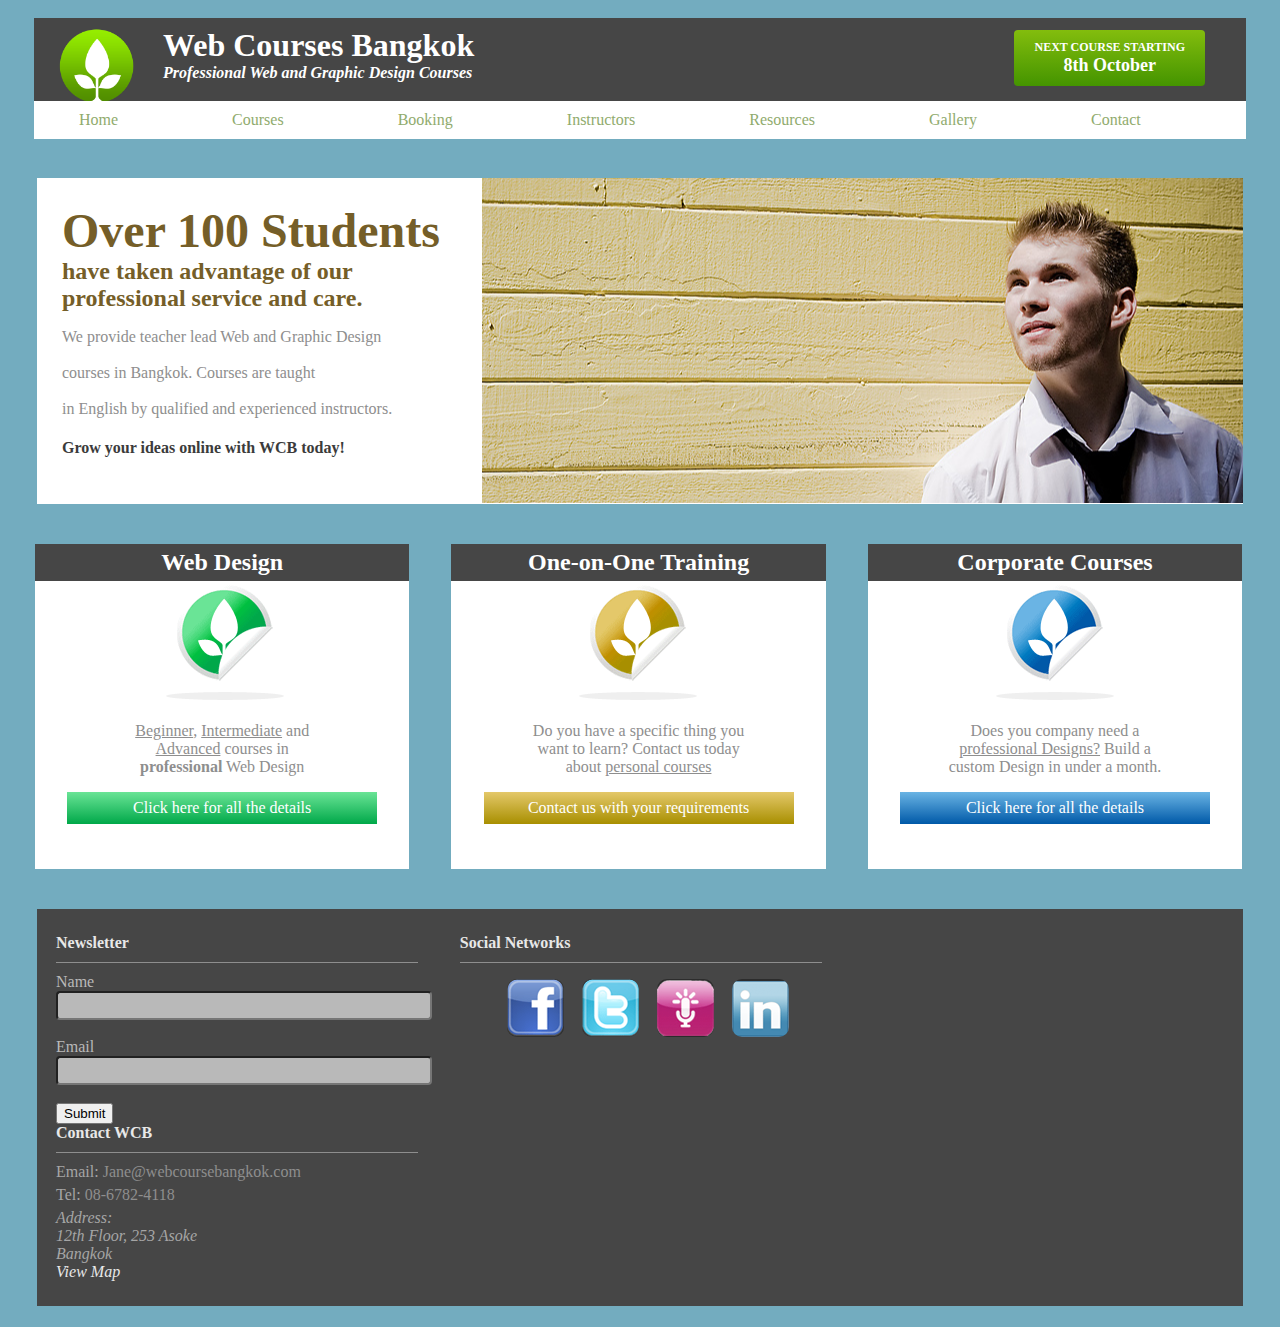
<file: beginner/index.html>
<!DOCTYPE html>
<html lang="en">
<head>
	<meta charset="utf-8">
	<meta name="author" content="Chris Brody @ Codify Academy">
	<title>Week 2 Beginner Website Replication</title>
	<!-- Fav Icon -->
	<link rel="shortcut icon" href="favicon.ico">
	<!-- Author Style Sheet -->
	<link rel="stylesheet" href="css/main.css">
</head>
<body>
	<header>
		<div id="logo">
			<img src="img/web-courses-logo.png">
		</div>
		<div id="tagLine">
			<h1>
				Web Courses Bangkok
				<br>
				<span>Professional Web and Graphic Design Courses</span>
			</h1>
		</div>
		<div id="cta">
			<h4>
				NEXT COURSE STARTING
				<br>
				<span>8th October</span>
			</h4>
		</div>
	</header>
	<nav>
		<ul>
			<li>
				<a href="">Home</a>
			</li>
			<li>
				<a href="">Courses</a>
			</li>
			<li>
				<a href="">Booking</a>
			</li>
			<li>
				<a href="">Instructors</a>
			</li>
			<li>
				<a href="">Resources</a>
			</li>
			<li>
				<a href="">Gallery</a>
			</li>
			<li>
				<a href="">Contact</a>
			</li>
		</ul>
	</nav>

	<section id="main">

		<header>
			<div id="content">
				<h1>Over 100 Students</h1>
				<h2>have taken advantage of our <br> professional service and care.</h2>
				<p>We provide teacher lead Web and Graphic Design <br><br> courses in Bangkok. Courses are taught <br><br> in English by qualified and experienced instructors.</p>
				<h4>Grow your ideas online with WCB today!</h4>
			</div>
			<div id="bg-img"></div>
		</header>
		<div>
			<div class="box">
				<h2>Web Design</h2>
				<img src="img/icon-web-design.gif"  alt="web design image">
				<p>
					<span>Beginner</span>, 
					<span>Intermediate</span>
					and <span>Advanced</span> courses in <strong>professional</strong> Web Design
				</p>
				<a href="" id="design">Click here for all the details</a>
			</div>
			<div class="box">
				<h2>One-on-One Training</h2>
				<img src="img/icon-one-on-one.gif" alt="one on one image">
				<p>
					Do you have a specific thing you want to learn? Contact us today about <span>personal courses</span>
				</p>
				
				<a href="" id="one-on-one">Contact us with your requirements</a>
			</div>
			<div class="box">
				<h2>Corporate Courses</h2>
				<img src="img/icon-corporate.gif" alt="corporate image">
				<p>
					Does you company need a <span>professional Designs?</span> Build a custom Design in under a month.
				</p>
				<a href="" id="corporate">Click here for all the details</a>
			</div>
		</div>

	</section>

	<footer>
		<div class="box">
			<h4>Newsletter</h4>
			<form>
				<label for="name">Name</label>
				<br>
				<input type="text" id="Name" name="name">
				<br><br>
				<label for="email">Email</label>
				<br>
				<input type="email" id="Email" name="email">
				<br><br>
				<button>Submit</button>
			</form>
		</div>
		<div class="box">
			<h4>Social Networks</h4>
			<ul>
				<li>
					<a href="http://facebook.com" target="_blank">
						<img src="img/icon-facebook.gif" alt="Facebook Social Media Link">
					</a>
				</li>
				<li>
					<a href="http://twitter.com" target="_blank">
						<img src="img/icon-twitter.gif" alt="Twitter Social Media Link">
					</a>
				</li>
				<li>
					<a href="">
						<img src="img/icon-audioboo.gif" alt="Audio Boo Social Media Link">
					</a>
				</li>
				<li>
					<a href="http://linkedin.com" target="_blank">
						<img src="img/icon-linkedin.gif" alt="Linked-In Social Media Link">
					</a>
				</li>
			</ul>
		</div>
		<div class="box">
			<h4>Contact WCB</h4>
			<p>Email: <a href="mailto:Jane@webcoursebangkok.com">Jane@webcoursebangkok.com</a></p>
			<p>Tel: <a href="tel:08-6782-4118">08-6782-4118</a></p>
			<address>
				Address:<br>
				12th Floor, 253 Asoke<br>
				Bangkok<br>
				<a href="https://www.google.com/maps/place/BTS+%E0%B9%80%E0%B8%9E%E0%B8%A5%E0%B8%B4%E0%B8%99%E0%B8%88%E0%B8%B4%E0%B8%95/@13.7430535,100.5488491,13z/data=!4m2!3m1!1s0x30e29edcfb15ae2b:0xb3f399fbdb9ddf6c">View Map</a>
			</address>
		</div>
	</footer>
</body>
</html>
</file>
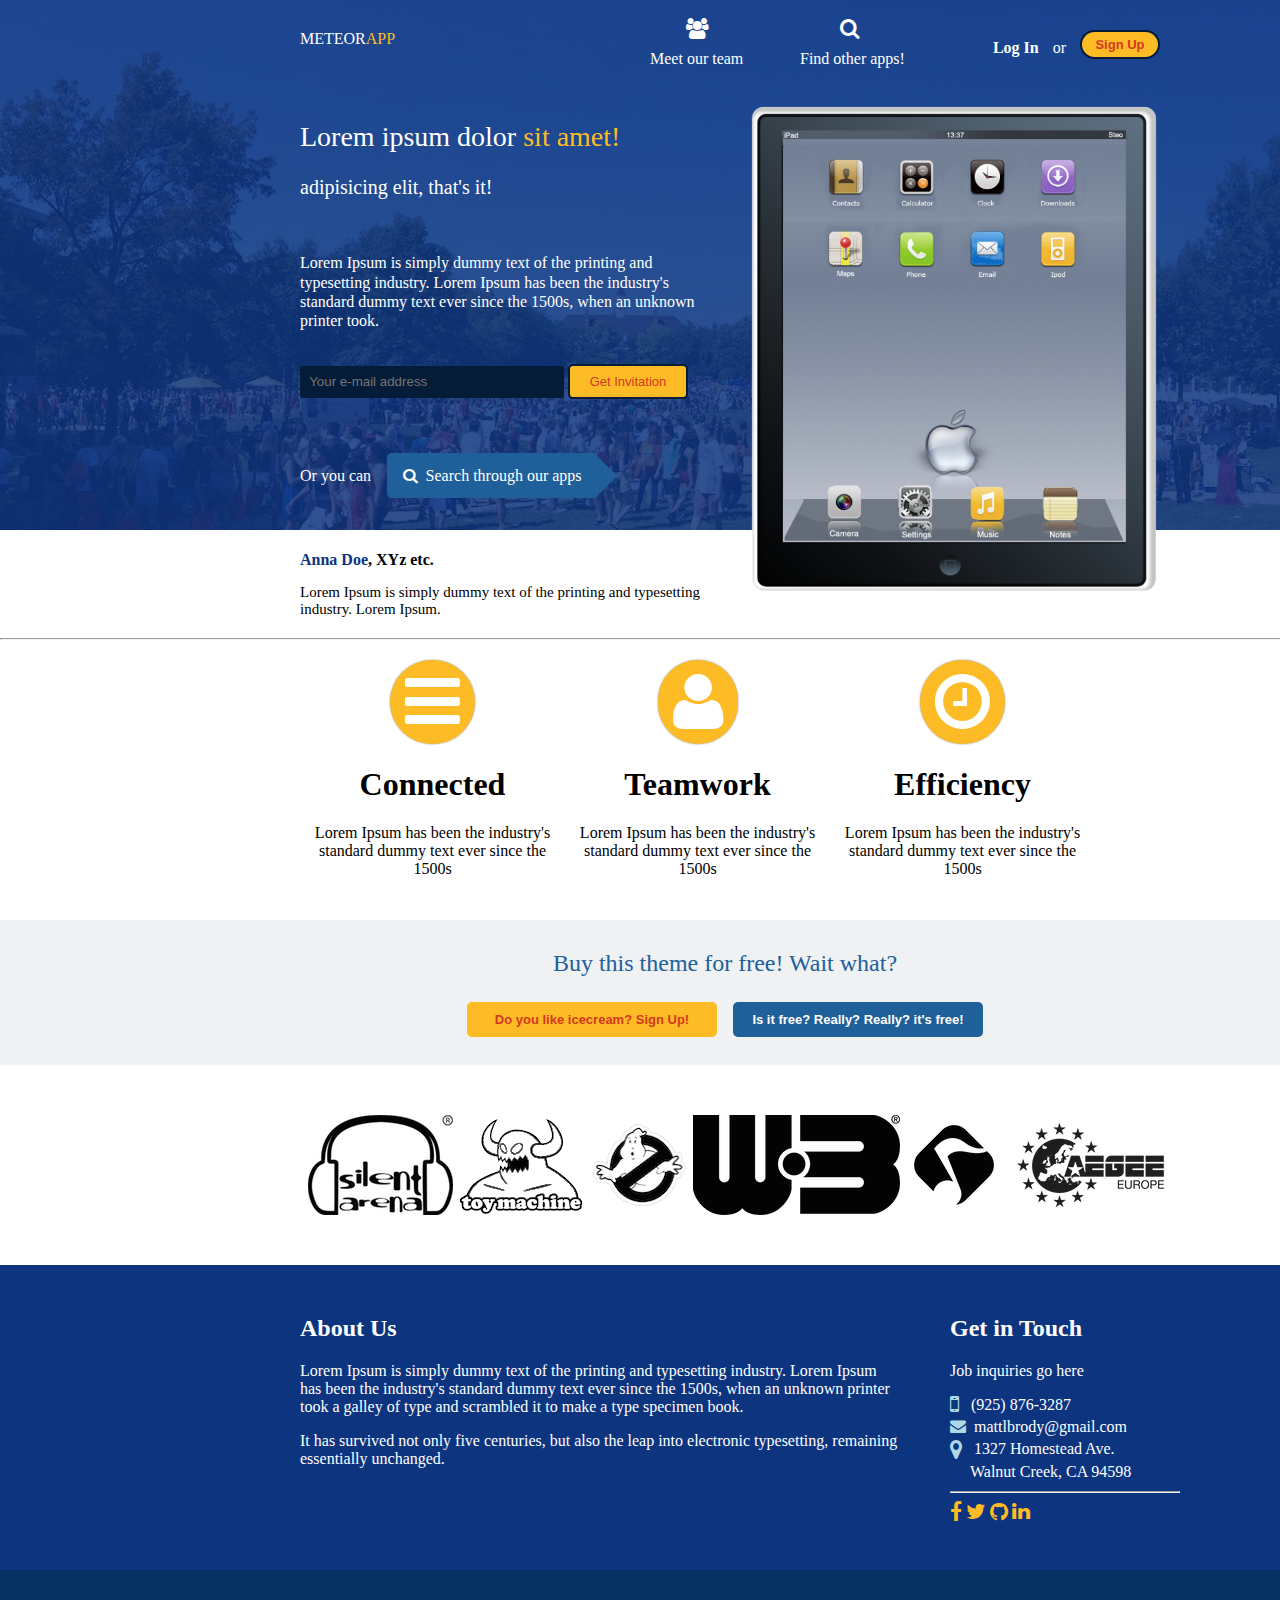
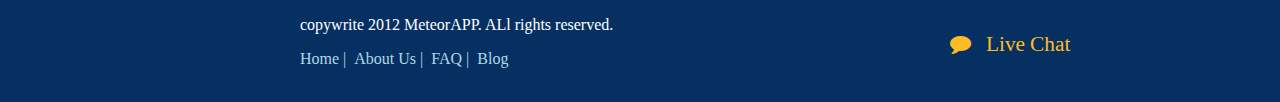
<file: intermediate/index.html>
<!DOCTYPE html>
<html lang="en">
<head>
	<meta name="description" content="my psd theme">
	<meta name="author" content="Matt Brody">

	<!--favicon-->
	<link rel="shortcut icon" href="favicon.ico">

	<!--font awesome link-->
	<link href="css/font-awesome.min.css" rel="stylesheet">

	<!--custom css-->
	<link href="css/style.css" rel="stylesheet">

	<!--google fonts-->
	<link href='http://fonts.googleapis.com/css?family=Quicksand:300,400,700' rel='stylesheet' type='text/css'>

	<title>Metro App Website</title>
</head>

<body>
	<div class="backimg">
		<div class="top-section">
			<div class="header">
				<span class="brand">METEOR<span class="yellow">APP</span></span>
				<a class="nav-icon usersicon" href="#"><i class="fa fa-users fa-lg"></i></a>
				<a class="menu1" href="#">Meet our team</a>
				<a class="nav-icon searchicon" href="#"><i class="fa fa-search fa-lg"></i></a>
				<a class="menu2" href="#">Find other apps!</a>
				<span class="register">
				<a class="login" href="#">Log In   </a><span>or</span>
				<button class="signup-button" href="#">Sign Up</button>
				</span>
			</div>
			<div class="cta">
				<h2> Lorem ipsum dolor <span class="yellow">sit amet!</span></h2>
				<h3> adipisicing elit, that's it!</h3><br />
				<p>Lorem Ipsum is simply dummy text of the printing and typesetting industry. Lorem Ipsum has been the industry's standard dummy text ever since the 1500s, when an unknown printer took.</p><br />
				<input type="email" name="email" placeholder="  Your e-mail address">
				<input type="submit" name="submit" value="Get Invitation">
				<br />
				<br />
				<br />
				<br />
				<span class="leftofbutton">Or you can&nbsp;&nbsp;&nbsp;&nbsp;</span><a href="#"><span class="search-button fa fa-search fa-fw">&nbsp;&nbsp;Search through our apps</span><span class="arrow"></span></a>		
			</div>
			<div class="ipad" style="width:400px; height:400px; float:left">
				<img src="img/ipad.png" alt="ipad" height="500px" width="500px">
			</div>
		</div>
	</div>
	<div class="secondsection">
		<h4><span class="blue">Anna Doe</span>, XYz etc.</h4>
		<p>Lorem Ipsum is simply dummy text of the printing and typesetting industry. Lorem Ipsum.</p>
	</div>
	<hr width="100%">
	<div class="container">
		<div class="first">
			<i class="fa fa-bars fa-4x"></i>
			<h1>Connected</h1>
			<p>Lorem Ipsum has been the industry's standard dummy text ever since the 1500s</p>
		</div>
		<div class="second">
			<i class="fa fa-user fa-4x"></i>
			<h1>Teamwork</h1>
			<p>Lorem Ipsum has been the industry's standard dummy text ever since the 1500s</p>
		</div>
		<div class="second">
			<i class="fa fa-clock-o fa-4x"></i>
			<h1>Efficiency</h1>
			<p>Lorem Ipsum has been the industry's standard dummy text ever since the 1500s</p>
		</div>
	</div>
	<div class="free">
		<h2>Buy this theme for free! Wait what?</h2>
		<button href="#" class="leftbutton">Do you like icecream? Sign Up!</button>&nbsp;&nbsp;&nbsp;
		<button href="#" class="rightbutton">Is it free? Really? Really? it's free!</button>
	</div>
	<div class="logos">
		<img src="img/silent.png" height="100px" width="145px" />
		<img src="img/toymachine.gif" height="100px" width="128px" />
		<img src="img/king.png" height="100px" width="100px" />
		<img src="img/w3.png" height="100px" width="207px" />
		<img src="img/note.png" height="100px" width="100px" />
		<img src="img/world.png" height="100px" width="165px" />
	</div>
	<div class="about">
		<div class="aboutus">
			<h2>About Us</h2>
			<p>Lorem Ipsum is simply dummy text of the printing and typesetting industry. Lorem Ipsum has been the industry's standard dummy text ever since the 1500s, when an unknown printer took a galley of type and scrambled it to make a type specimen book.</p>
			<p>It has survived not only five centuries, but also the leap into electronic typesetting, remaining essentially unchanged.</p>
		</div>
		<div class="getintouch">
			<h2>Get in Touch</h2>
			<p>Job inquiries go here</p>
			<i class="fa fa-mobile fa-lg fav"></i><span class="contact">&nbsp;&nbsp;&nbsp;(925) 876-3287</span><br />
			<i class="fa fa-envelope fav"></i><span class="contact">&nbsp;&nbsp;mattlbrody@gmail.com</span>
			<br />
			<i class="fa fa-map-marker fa-lg fav"></i><span class="contact">&nbsp;&nbsp;&nbsp;1327 Homestead Ave.<br />&nbsp;&nbsp;&nbsp;&nbsp;&nbsp;Walnut Creek, CA 94598</span>
			<hr width="16%" style="margin:10px 0px"/>
			<i class="fa fa-facebook fa-lg soft"></i>
			<i class="fa fa-twitter fa-lg soft"></i>
			<i class="fa fa-github fa-lg soft"></i>
			<i class="fa fa-linkedin fa-lg soft"></i>
		</div>
		<div class="footer">
			<div class="links">
				<p>copywrite 2012 MeteorAPP. ALl rights reserved.
				<ul>
					<li><a href="#">Home&nbsp;|&nbsp;</a></li>
					<li><a href="#">About Us&nbsp;|&nbsp;</a></li>
					<li><a href="#">FAQ&nbsp;|&nbsp;</a></li>
					<li><a href="#">Blog</li>
				</ul>
			</div>
			<div class="chat">
				<i class="fa fa-comment fa-lg">&nbsp;&nbsp;&nbsp;Live Chat</i>
			</div>
		</div>
	</div>
</body>
</html>
</file>
<file: beginner/css/main.css>
body { 
	margin: 16px;
	background-color: #73ACBF;
}

/*Header*/
	body > header {
		background-color: #464646;
		color: #fff;
		margin: 18px;
	}
	#logo, #tagLine, #cta {
		display: inline-block;
		margin-left:25px;
	}
	#logo img {
		width: 75px;
		height: 75px;
		position: relative;
		top: 10px;
	}
	#tagLine h1 {
		margin: 0;
	}
	#tagLine span{
		font-size: 16px;
		font-style: italic;
		position: relative;
		top:-15px;
	}
	#cta {
		position: absolute;
		right: 75px;
		top: 30px;
		padding: 10px 20px;
		cursor: pointer;
		border-radius: 4px;
		background: -webkit-linear-gradient(#83BD0D, #449400);
		background: linear-gradient(#83BD0D, #449400);
	}
	#cta h4 {
		margin: 0;
		font-size: 12px;
		text-align: center;
	}
	#cta span {
		color:#fff;
		font-size: 18px;

	}

/*Navigation*/
	nav {
		z-index: 2;
	    background-color: #fff;
	    position: relative;
	    top: -18px;
	    margin: 18px;
	}
	
	nav li {
		display: inline-block;
		padding: 10px 5px;
		

	}
	nav li a {
		color: #90AB6D;
		text-decoration: none;
	}
	nav li a:hover {
		text-decoration: underline;
		color:#449400;
	}
	nav li:nth-child(n+2) {
		margin-left: 100px;
	}

/*Main Section*/
	#main {
		width: 100%;
	}
	#main header {
		background-color: #fff;
		margin: 21px;
		color: #755E28;
		padding: 25px;
	}
	#main #content {
		display: inline-block;
	}
	#main #bg-img {
		background-image: url(../img/header1.jpg);
		width: 761px;
		height: 325px;
		display: inline-block;
		position: absolute;
		background-position: 77% 34%;
		top: 178px;
		right: 37px;
	}
	#main header h1 {
		margin: 0;
		font-size: 48px;
		font-style: bold;
	}
	#main header h2 {
		margin: 0;
	}
	#main header p {
		color: #8E8E8E;
	}
	#main > header h4 {
		font-weight: bold;
		color: #3B3B3B;
	}

	#main .box {
		background-color: #fff;
		display: inline-block;
		width: 30%;
		margin: 19px;
		padding-bottom: 45px;
		text-align: center;
	}
	#main .box h2 {
		background-color: #464646;
		margin: 0;
		padding: 5px;
		text-align: center;
		color: #fff;
	}
	#main .box p {
		padding: 0 80px;
		color: #8E8E8E; 
	}
	#main .box p span {
		text-decoration: underline;
	}
	#main a {
		text-decoration: none;
		color: #fff;
		width: 300px;
		padding: 7px 5px;
		color: #fff;
		cursor: pointer;
		display: inline-block;
	}
	#main a:hover {
		text-decoration: underline;
	}
	#design {
		background: -webkit-linear-gradient(#6AE496, #00A849);
		background: linear-gradient(#6AE496, #00A849);
	}
	#design:hover {
		background: -webkit-linear-gradient(#00A849, #6AE496);
		background: linear-gradient(#00A849,#6AE496);
	}
	#one-on-one {
		background: -webkit-linear-gradient(#E4C86A, #A88F00);
		background: linear-gradient(#E4C86A, #A88F00);
	}
	#one-on-one:hover {
		background: -webkit-linear-gradient(#A88F00, #E4C86A);
		background: linear-gradient(#A88F00, #E4C86A);
	}
	#corporate {
		background: -webkit-linear-gradient(#6AB4E4, #0059A8);
		background: linear-gradient(#6AB4E4 , #0059A8)
	}
	#corporate:hover {
		background: -webkit-linear-gradient(#0059A8, #6AB4E4);
		background: linear-gradient(#0059A8, #6AB4E4 )
	}

/*Footer*/
	footer {
		margin: 21px;
		background-color: #464646;
		color: #333;
		padding: 25px 0;
	}
	footer .box {
		width: 30%;
		margin: 0 19px;
		display: inline-block;
		vertical-align: top;
	}
	footer .box label {
		color: #B9B9B9;
	}
	footer .box input {
		background-color: #B9B9B9;
		width: 100%;
		border-radius: 4px;
		padding: 5px;
		color: #464646;
	}


	footer .box li {
		display: inline-block;
		margin: 0 7px;
	}
	footer .box img {
		border-radius: 10px;
	}
	footer .box h4 {
		margin: 0 0 10px 0;
		padding-bottom: 10px;
		border-bottom: 1px solid #8E8E8E;
		color: #E8E8E8;
	}
	footer .box p {
		margin: 0 0 5px;
		color: #A5A5A5;
	}
	footer .box p a {
		text-decoration: none;
		color: #8E8E8E;
	}
	footer .box address {
		color: #A5A5A5;
	}
	footer .box address a {
		color: #E8E8E8;
		text-decoration: none;
	}
</file>
<file: intermediate/css/style.css>
body {
  margin: 0px; }
  body hr {
    border-color: #eff1f3;
    background-color: #eff1f3; }

* {
  font-f
  mily: 'Quicksand', sans-serif; }

.backimg {
  background: linear-gradient(rgba(13, 52, 127, 0.85), rgba(13, 52, 127, 0.85)), url("../img/background.jpg");
  background-color: #cccccc;
  background-repeat: no-repeat;
  height: 530px;
  width: 1450px; }

.top-section {
  margin: 0px 300px; }
  .top-section h2 {
    color: white;
    font-weight: 400;
    font-size: 28px; }
  .top-section h3 {
    color: white;
    font-weight: 400;
    font-size: 20px; }
  .top-section p {
    color: white;
    font-weight: 300;
    line-height: 120%; }
  .top-section a:link {
    color: white;
    text-decoration: none; }
  .top-section a:visited {
    color: white; }
  .top-section .brand {
    margin-right: 150px; }
  .top-section .register {
    float: right;
    color: white; }
    .top-section .register .login {
      font-weight: 700;
      padding-right:10px; }
  .top-section .header {
    padding: 30px 0px 50px 0px; }
    .top-section .header .brand {
      color: white; }
  .top-section .leftofbutton {
    color: white; }
  .top-section input[type=email] {
    background: #041c38;
    width: 260px;
    height: 30px;
    border: 0px solid black;
    color: white;
    border-radius: 2px; }
  .top-section input[type=submit] {
    background: #fdbc25;
    width: 120px;
    height: 35px;
    border: 2px solid #041c38;
    color: #d33920;
    border-radius: 5px;
    font-size: small; }
  .top-section .signup-button {
    background: #fdbc25;
    width: 80px;
    height: 29px;
    border: 2px solid #041c38;
    color: #d33920;
    border-radius: 15px;
    font-size: small;
    font-weight: bold;
    vertical-align: 25%;
    position: relative;
    left: 10px; }
  .top-section .cta {
    width: 400px;
    height: 300px;
    float: left; }
    .top-section .cta .search-button {
      width: 200px;
      height: 35px;
      background-color: #20609a;
      color: white;
      border: 0px solid #20609a;
      border-radius: 5px 3px 3px 5px;
      line-height: 36px;
      padding: 5px; }
    .top-section .cta .arrow {
      width: 0;
      height: 0;
      border-bottom: 20px solid transparent;
      /* left arrow slant */
      border-top: 20px solid transparent;
      /* right arrow slant */
      border-left: 20px solid #20609a;
      /* bottom, add background color here */
      font-size: 0;
      line-height: 0;
      position: relative;
      bottom: 5px; }
  .top-section .yellow {
    color: #fdbc25; }

.secondsection {
  width: 450px;
  float: left;
  margin: 0px 300px; }
  .secondsection .blue {
    color: #0d347f; }
  .secondsection h4 {
    margin-bottom: 10px; }
  .secondsection p {
    font-size: 15px;
    font-weight: 300;
    margin-bottom: 20px; }

.container {
  width: 800px;
  height: 240px;
  margin: 20px 300px;
  text-align: center; }
  .container .first {
    width: 265px;
    float: left; }
  .container .second {
    width: 265px;
    float: left; }
  .container .third {
    width: 265px;
    float: left; }
  .container i {
    background-color: #fdbc25;
    color: white;
    margin: auto;
    padding: 10px 15px;
    display: inline-block;
    -moz-border-radius: 100px;
    -webkit-border-radius: 100px;
    border-radius: 100px;
    -moz-box-shadow: 0px 0px 2px #888;
    -webkit-box-shadow: 0px 0px 2px #888;
    box-shadow: 0px 0px 2px #888; }
  .container h1 {
    text-align: center; }

.free {
  height: 100px;
  width: 1450px;
  padding: 10px 0px 35px 0px;
  background-color: #eff1f3;
  text-align: center; }
  .free h2 {
    color: #20609a;
    font-weight: 400;
    margin-bottom: 25px; }
  .free .leftbutton {
    background: #fdbc25;
    width: 250px;
    height: 35px;
    border: 0px solid white;
    color: #d33920;
    border-radius: 5px;
    font-size: small;
    font-weight: bold; }
  .free .rightbutton {
    background: #20609a;
    width: 250px;
    height: 35px;
    border: 0px solid white;
    color: white;
    border-radius: 5px;
    font-size: small;
    font-weight: bold; }

.menu1 {
  position: absolute;
  left: 650px;
  top: 50px; }

.menu2 {
  position: absolute;
  left: 800px;
  top: 50px; }

.usersicon {
  position: absolute;
  left: 686px;
  top: 20px; }

.searchicon {
  position: absolute;
  left: 840px;
  top: 20px; }

.logos {
  width: 900px;
  height: 100px;
  margin: 50px 290px;
  text-align: center; }

.about {
  width: 1425px;
  height: 400px;
  background-color: #0d347f;
  color: white; }

.aboutus {
  margin-left: 300px;
  width: 600px;
  float: left;
  padding-right: 50px;
  margin-top: 30px;
  height:250px; }

.getintouch {
  padding-top: 30px; }

.contact {
  margin-bottom: 5px; }

.fav {
  color: lightblue;
  margin-bottom: 5px; }

.soft {
  color: #fdbc25;
  margin-bottom: 50px; }

.footer {
  background-color: #063062;
  color: white; }

.links {
  list-style-type: none;
  margin: 0;
  padding: 30px 0px 0px 300px; }
  .links li {
    display: inline; }
  .links a {
    text-decoration: none;
    color: lightblue; }
  .links ul {
    padding: 0px; }

.chat {
  color: #fdbc25;
  position: relative;
  left: 950px;
  bottom: 50px; }
</file>
